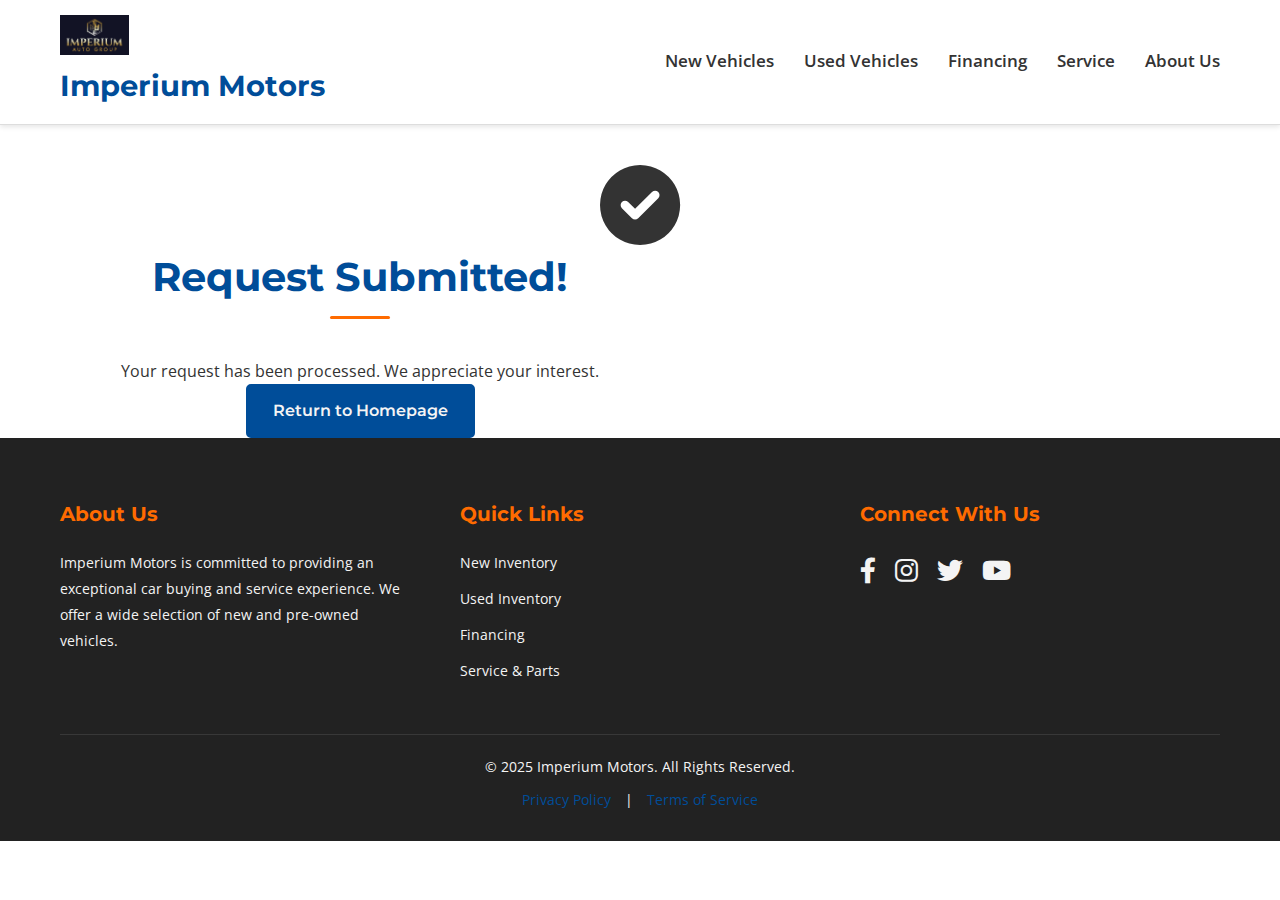
<file: confirmation.html>
<!DOCTYPE html>
<html lang="en">
<head>
    <meta charset="UTF-8">
    <meta name="viewport" content="width=device-width, initial-scale=1.0">
    <title>Confirmation - Imperium Motors</title>
    <link rel="stylesheet" href="style.css">
    <link href="https://fonts.googleapis.com/css2?family=Montserrat:wght@400;600;700&family=Open+Sans:wght@400;600&display=swap" rel="stylesheet">
    <link rel="stylesheet" href="https://cdnjs.cloudflare.com/ajax/libs/font-awesome/6.0.0-beta3/css/all.min.css">
</head>
<body>

    <header class="main-header">
        <div class="container">
            <div class="logo">
                <a href="index.html">
                    <img src="logo.png" alt="Imperium Motors Logo">
                    <h1>Imperium Motors</h1>
                </a>
            </div>
            <nav class="main-nav">
                <ul class="nav-links">
                    <li><a href="new-vehicles.html">New Vehicles</a></li>
                    <li><a href="used-vehicles.html">Used Vehicles</a></li>
                    <li><a href="financing.html">Financing</a></li>
                    <li><a href="service.html">Service</a></li>
                    <li><a href="about.html">About Us</a></li>
                </ul>
                <div class="hamburger">
                    <i class="fas fa-bars"></i>
                </div>
            </nav>
        </div>
    </header>

    <main>
        <section class="confirmation-section container py-5">
            <div class="text-center">
                <i class="fas fa-check-circle text-success mb-4" style="font-size: 5rem;"></i>
                <div id="confirmation-message" class="p-4 border rounded shadow-sm mx-auto" style="max-width: 600px;">
                    <p class="text-muted">Loading confirmation details...</p>
                </div>
            </div>
        </section>
    </main>

    <footer class="main-footer">
        <div class="container">
            <div class="footer-columns">
                <div class="footer-col">
                    <h4>About Us</h4>
                    <p>Imperium Motors is committed to providing an exceptional car buying and service experience. We offer a wide selection of new and pre-owned vehicles.</p>
                </div>
                <div class="footer-col">
                    <h4>Quick Links</h4>
                    <ul>
                        <li><a href="new-vehicles.html">New Inventory</a></li>
                        <li><a href="used-vehicles.html">Used Inventory</a></li>
                        <li><a href="financing.html">Financing</a></li>
                        <li><a href="service.html">Service & Parts</a></li>
                    </ul>
                </div>
                <div class="footer-col">
                    <h4>Connect With Us</h4>
                    <div class="social-links">
                        <a href="#" target="_blank" aria-label="Facebook"><i class="fab fa-facebook-f"></i></a>
                        <a href="#" target="_blank" aria-label="Instagram"><i class="fab fa-instagram"></i></a>
                        <a href="#" target="_blank" aria-label="Twitter"><i class="fab fa-twitter"></i></a>
                        <a href="#" target="_blank" aria-label="YouTube"><i class="fab fa-youtube"></i></a>
                    </div>
                </div>
            </div>
            <div class="footer-bottom">
                <p>&copy; 2025 Imperium Motors. All Rights Reserved.</p>
                <p><a href="#">Privacy Policy</a> | <a href="#">Terms of Service</a></p>
            </div>
        </div>
    </footer>

    <script src="script.js"></script>
</body>
</html>
</file>
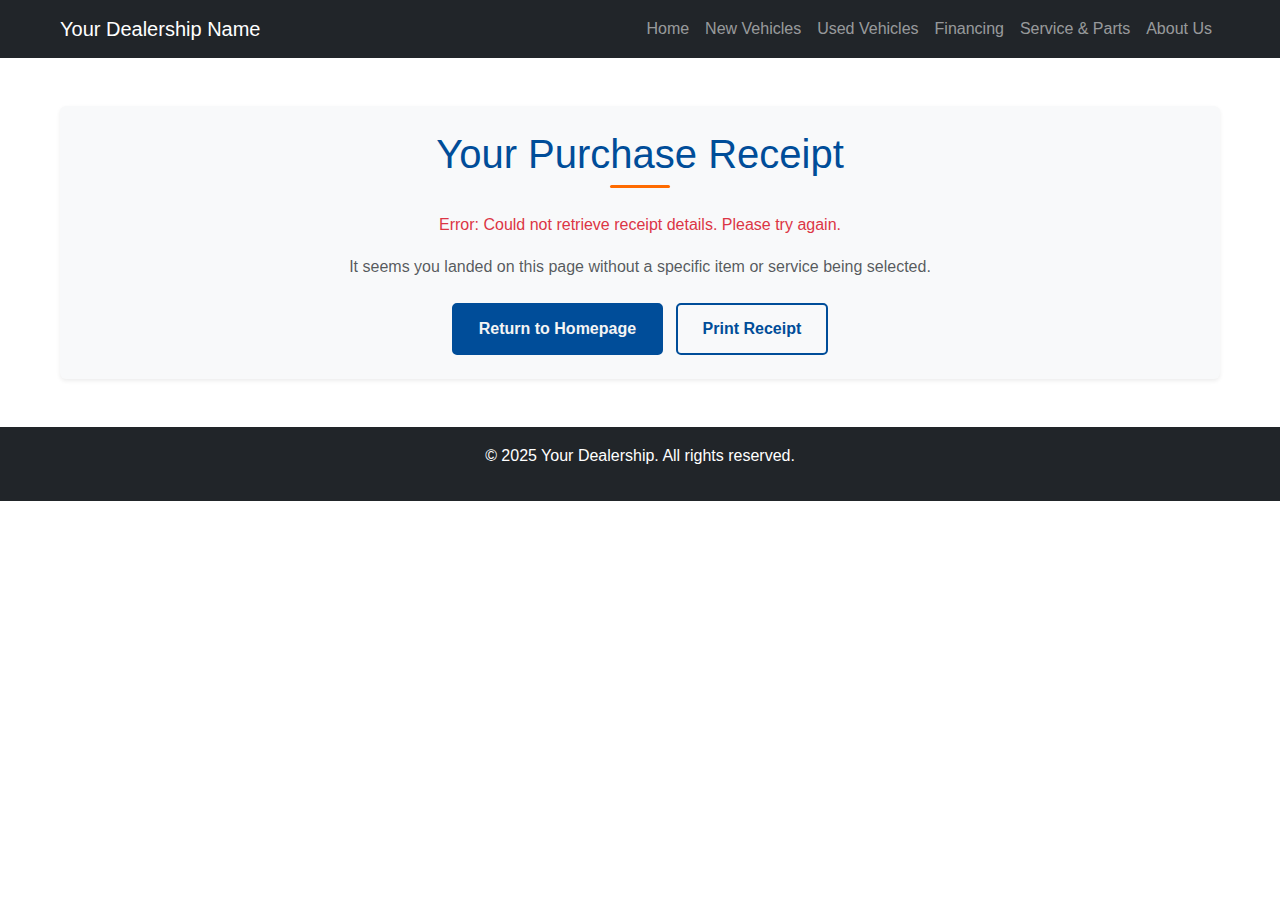
<file: receipt.html>
<!DOCTYPE html>
<html lang="en">
<head>
    <meta charset="UTF-8">
    <meta name="viewport" content="width=device-width, initial-scale=1.0">
    <title>Your Purchase Receipt</title>
    <link href="https://cdn.jsdelivr.net/npm/bootstrap@5.3.0/dist/css/bootstrap.min.css" rel="stylesheet">
    <link rel="stylesheet" href="style.css"> </head>
<body>
    <header>
        <nav class="navbar navbar-expand-lg navbar-dark bg-dark">
            <div class="container">
                <a class="navbar-brand" href="index.html">Your Dealership Name</a>
                <button class="navbar-toggler" type="button" data-bs-toggle="collapse" data-bs-target="#navbarNav" aria-controls="navbarNav" aria-expanded="false" aria-label="Toggle navigation">
                    <span class="navbar-toggler-icon"></span>
                </button>
                <div class="collapse navbar-collapse" id="navbarNav">
                    <ul class="navbar-nav ms-auto">
                        <li class="nav-item"><a class="nav-link" href="index.html">Home</a></li>
                        <li class="nav-item"><a class="nav-link" href="new-vehicles.html">New Vehicles</a></li>
                        <li class="nav-item"><a class="nav-link" href="used-vehicles.html">Used Vehicles</a></li>
                        <li class="nav-item"><a class="nav-link" href="financing.html">Financing</a></li>
                        <li class="nav-item"><a class="nav-link" href="service.html">Service & Parts</a></li>
                        <li class="nav-item"><a class="nav-link" href="about.html">About Us</a></li>
                        </ul>
                </div>
            </div>
        </nav>
    </header>

    <main class="container my-5">
        <section id="receipt-details" class="bg-light p-4 rounded shadow-sm text-center">
            <h2 class="mb-4">Your Purchase Receipt</h2>
            <div id="receipt-content">
                <p class="text-muted">Loading receipt details...</p>
            </div>
            <div class="mt-4">
                <a href="index.html" class="btn btn-primary me-2">Return to Homepage</a>
                <button class="btn btn-secondary" onclick="window.print()">Print Receipt</button>
            </div>
        </section>
    </main>

    <footer class="bg-dark text-white text-center py-3 mt-5">
        <div class="container">
            <p>&copy; 2025 Your Dealership. All rights reserved.</p>
        </div>
    </footer>

    <script src="https://cdn.jsdelivr.net/npm/bootstrap@5.3.0/dist/js/bootstrap.bundle.min.js"></script>
    <script src="script.js"></script> </body>
</html>
</file>
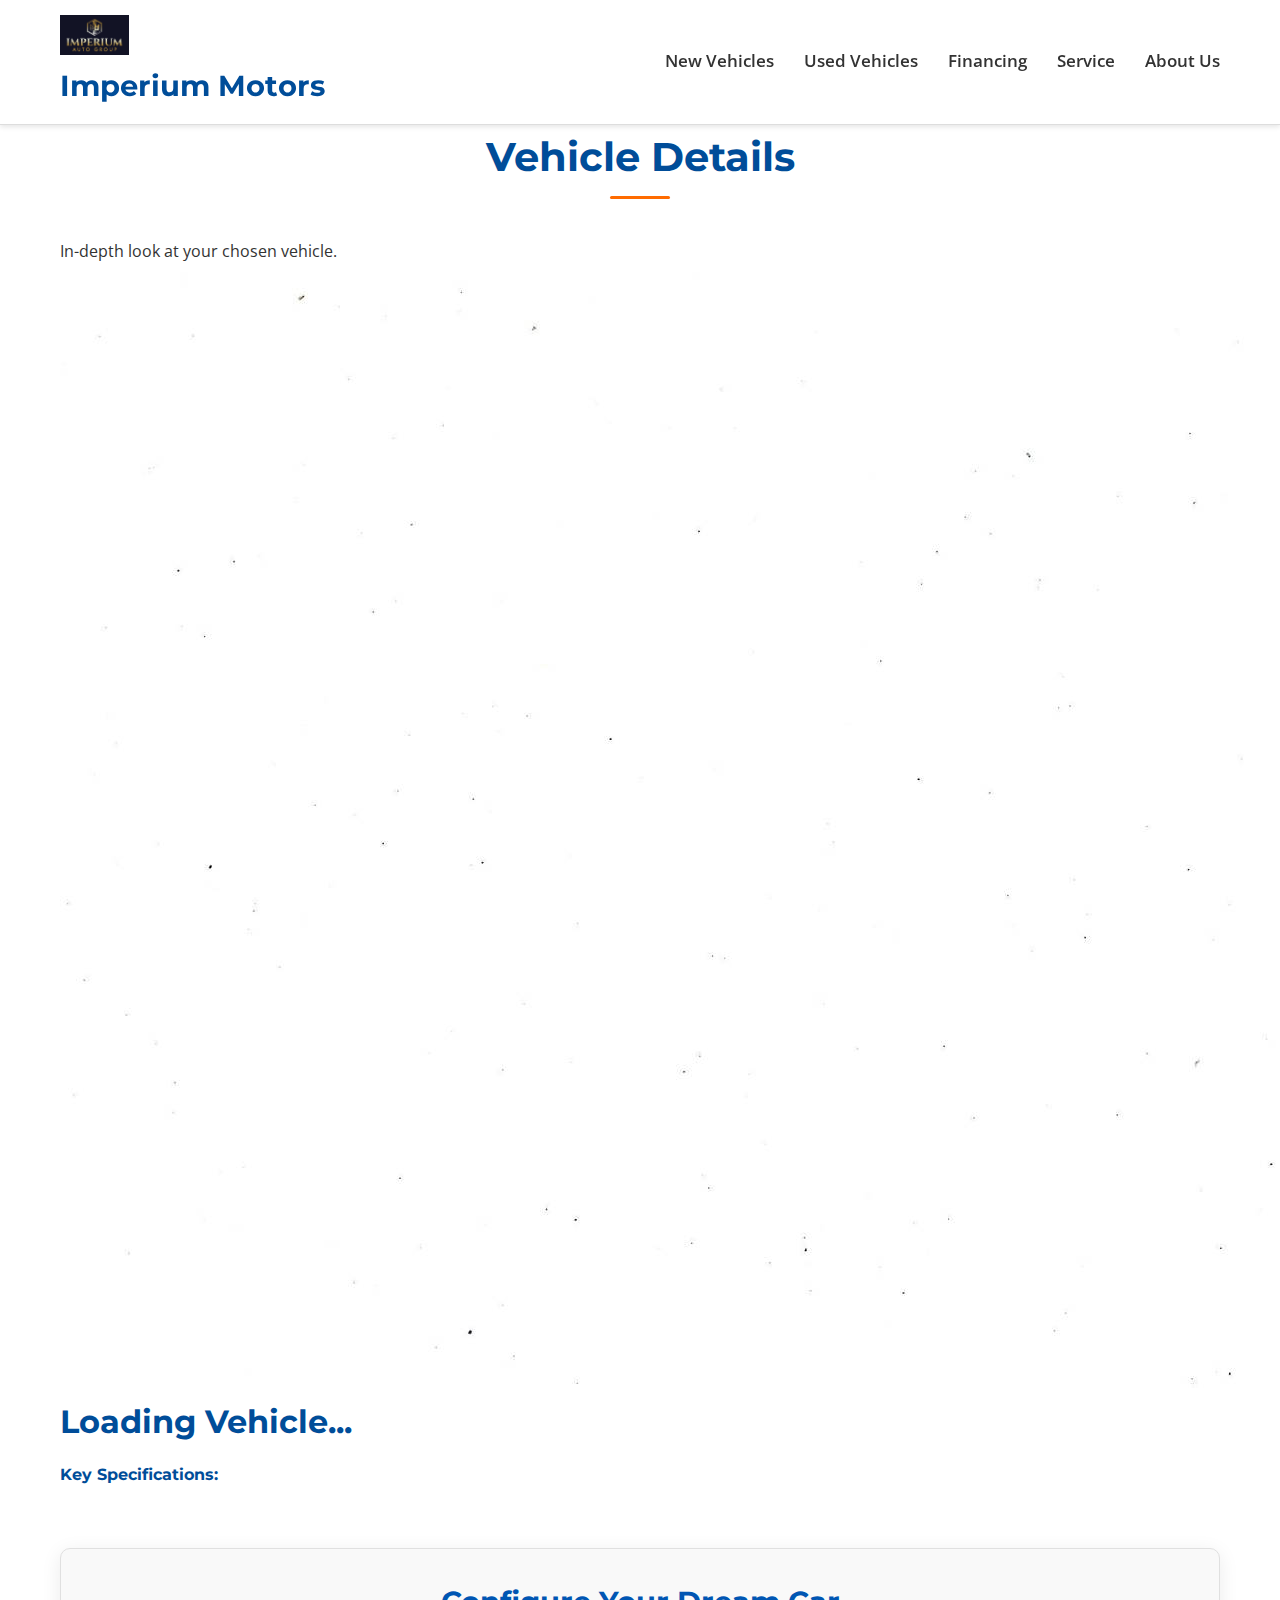
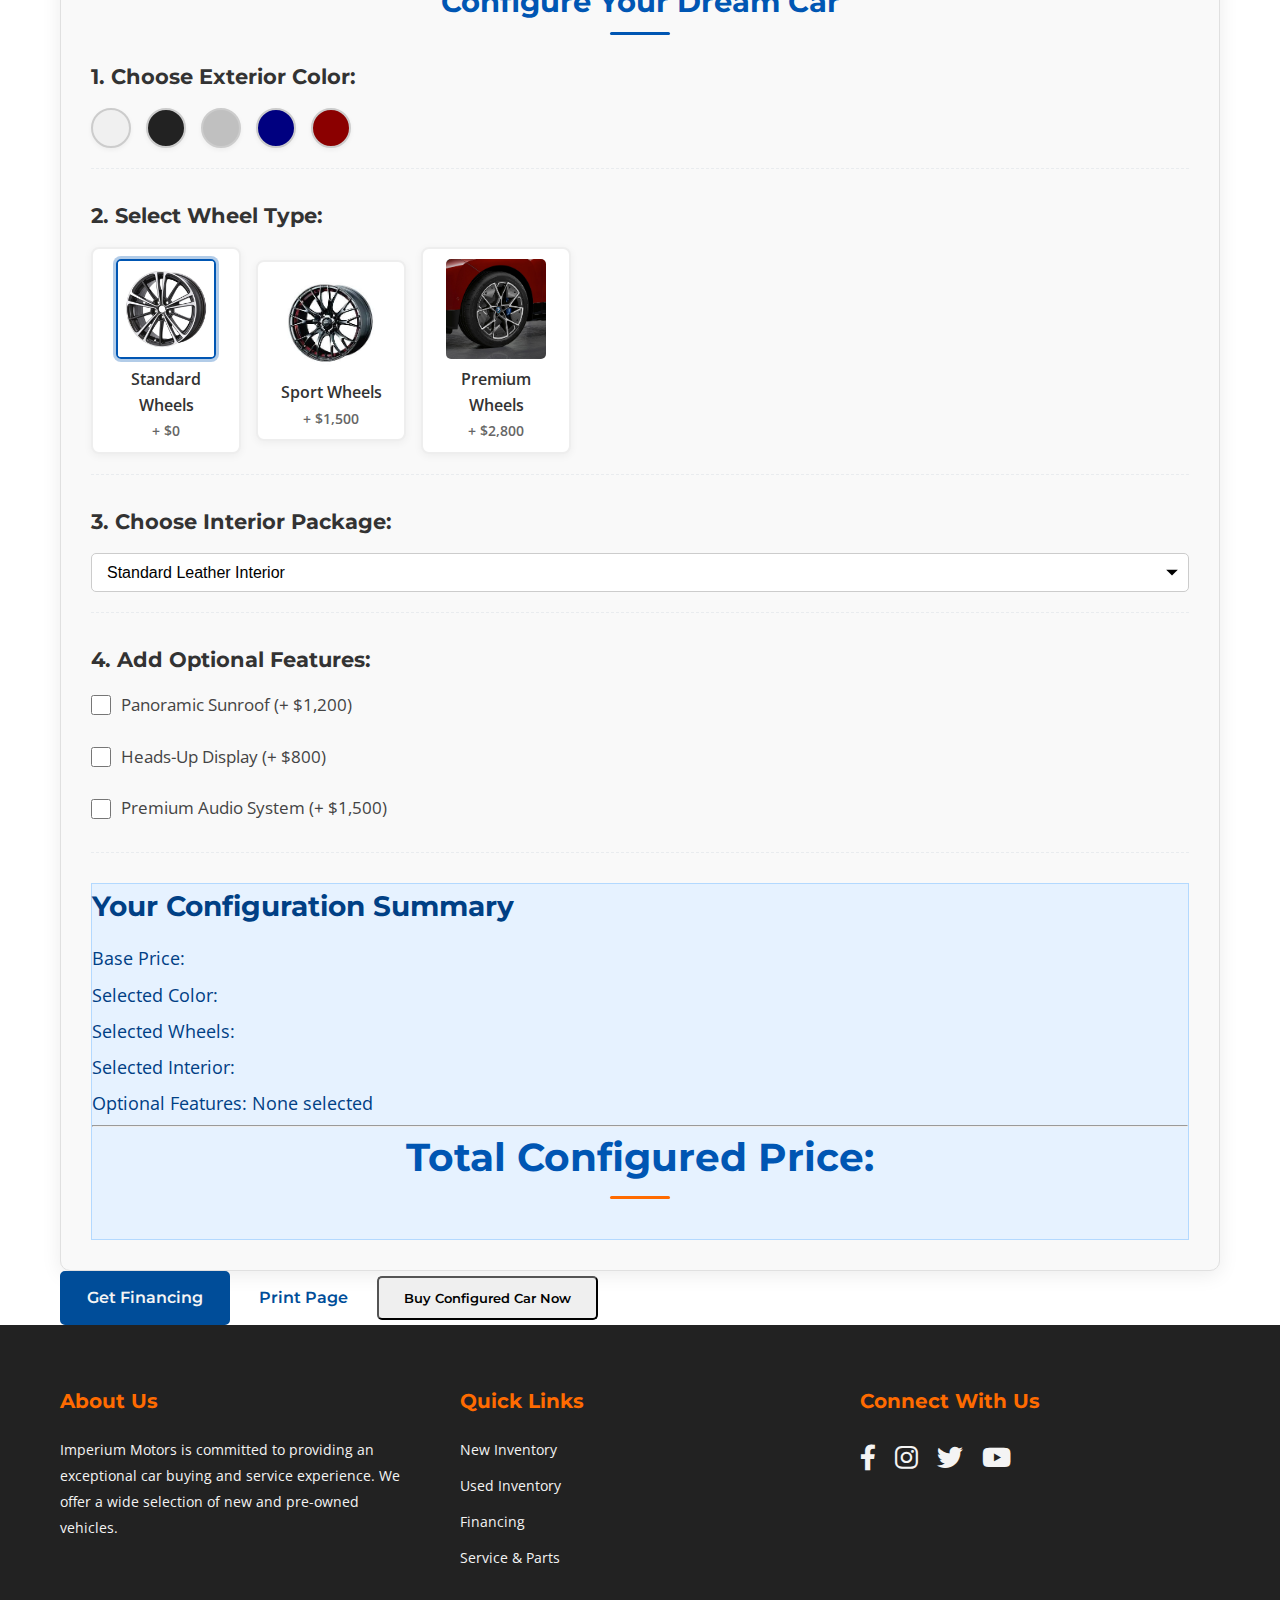
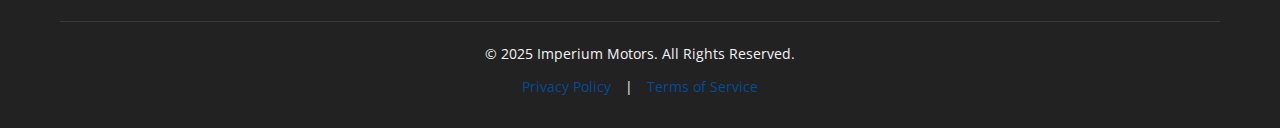
<file: vehicle-detail.html>
<!DOCTYPE html>
<html lang="en">
<head>
    <meta charset="UTF-8">
    <meta name="viewport" content="width=device-width, initial-scale=1.0">
    <title>Vehicle Details - Imperium Motors</title>
    <link rel="stylesheet" href="style.css">
    <link href="https://fonts.googleapis.com/css2?family=Montserrat:wght@400;600;700&family=Open+Sans:wght@400;600&display=swap" rel="stylesheet">
    <link rel="stylesheet" href="https://cdnjs.cloudflare.com/ajax/libs/font-awesome/6.0.0-beta3/css/all.min.css">
</head>
<body>

    <header class="main-header">
        <div class="container">
            <div class="logo">
                <a href="index.html">
                    <img src="logo.png" alt="Imperium Motors Logo">
                    <h1>Imperium Motors</h1>
                </a>
            </div>
            <nav class="main-nav">
                <ul class="nav-links">
                    <li><a href="new-vehicles.html">New Vehicles</a></li>
                    <li><a href="used-vehicles.html">Used Vehicles</a></li>
                    <li><a href="financing.html">Financing</a></li>
                    <li><a href="service.html">Service</a></li>
                    <li><a href="about.html">About Us</a></li>
                </ul>
                <div class="hamburger">
                    <i class="fas fa-bars"></i>
                </div>
            </nav>
        </div>
    </header>

    <main>
        <section class="page-hero">
            <div class="container">
                <h2 id="vehicle-title">Vehicle Details</h2>
                <p>In-depth look at your chosen vehicle.</p>
            </div>
        </section>

        <section id="vehicle-detail-content" class="content-section container vehicle-detail-section">
            <div class="vehicle-gallery">
                <img id="main-car-image" src="no-image-available.png" alt="Selected Vehicle" class="img-fluid rounded shadow-sm">
            </div>
            <div class="vehicle-info">
                <h1 id="car-name">Loading Vehicle...</h1>
                <p class="lead price" id="car-base-price"></p>
                <p id="car-description" class="mt-4"></p>

                <h4 class="mt-4">Key Specifications:</h4>
                <ul id="car-specs" class="specs-list">
                    </ul>

                <div class="car-configurator mt-5">
                    <h3>Configure Your Dream Car</h3>

                    <div class="config-option">
                        <h4>1. Choose Exterior Color: <span id="selected-color-name"></span></h4>
                        <div id="color-options" class="option-selection color-swatches">
                            <div class="color-swatch" data-color-id="white" style="background-color: #F0F0F0;" title="White"></div>
                            <div class="color-swatch" data-color-id="black" style="background-color: #222222;" title="Black"></div>
                            <div class="color-swatch" data-color-id="silver" style="background-color: #C0C0C0;" title="Silver"></div>
                            <div class="color-swatch" data-color-id="blue" style="background-color: #000080;" title="Midnight Blue"></div>
                            <div class="color-swatch" data-color-id="red" style="background-color: #8B0000;" title="Deep Red"></div>
                        </div>
                    </div>

                    <div class="config-option mt-4">
                        <h4>2. Select Wheel Type: <span id="selected-wheel-name"></span></h4>
                        <div id="wheel-options" class="option-selection wheel-selection">
                            <label class="wheel-option">
                                <input type="radio" name="wheel-type" value="standard" checked>
                                <img src="standard-wheel.png" alt="Standard Wheels">
                                <span>Standard Wheels <br><small>+ $0</small></span>
                            </label>
                            <label class="wheel-option">
                                <input type="radio" name="wheel-type" value="sport">
                                <img src="sport-wheel.png" alt="Sport Wheels">
                                <span>Sport Wheels <br><small>+ $1,500</small></span>
                            </label>
                            <label class="wheel-option">
                                <input type="radio" name="wheel-type" value="premium">
                                <img src="premium-wheel.png" alt="Premium Wheels">
                                <span>Premium Wheels <br><small>+ $2,800</small></span>
                            </label>
                        </div>
                    </div>

                    <div class="config-option mt-4">
                        <h4>3. Choose Interior Package: <span id="selected-interior-name"></span></h4>
                        <select id="interior-package-select" class="form-control">
                            <option value="standard" selected>Standard Leather Interior</option>
                            <option value="premium">Premium Nappa Leather (+ $2,000)</option>
                            <option value="alcantara">Alcantara Sport Interior (+ $3,500)</option>
                        </select>
                    </div>

                    <div class="config-option mt-4">
                        <h4>4. Add Optional Features:</h4>
                        <div id="optional-features" class="option-selection feature-checkboxes">
                            <label class="feature-checkbox">
                                <input type="checkbox" data-feature-id="sunroof"> Panoramic Sunroof (+ $1,200)
                            </label>
                            <label class="feature-checkbox">
                                <input type="checkbox" data-feature-id="hud"> Heads-Up Display (+ $800)
                            </label>
                            <label class="feature-checkbox">
                                <input type="checkbox" data-feature-id="audio"> Premium Audio System (+ $1,500)
                            </label>
                        </div>
                    </div>

                    <div class="config-summary mt-5 p-3 rounded shadow-sm">
                        <h3>Your Configuration Summary</h3>
                        <p>Base Price: <span id="summary-base-price"></span></p>
                        <p>Selected Color: <span id="summary-color"></span></p>
                        <p>Selected Wheels: <span id="summary-wheels"></span></p>
                        <p>Selected Interior: <span id="summary-interior"></span></p>
                        <p>Optional Features: <span id="summary-features">None selected</span></p>
                        <hr>
                        <h2 class="text-primary">Total Configured Price: <span id="total-price"></span></h2>
                    </div>

                </div>
                <input type="hidden" id="car-name-hidden" value="">
                <input type="hidden" id="car-price-hidden" value="">

                <div class="d-flex flex-wrap gap-2 mt-4 action-buttons">
                    <a href="financing.html" class="btn btn-primary">Get Financing</a>
                    <a href="#" class="btn btn-info" onclick="window.print(); return false;">Print Page</a>
                    <button id="buy-car-btn" class="btn btn-success btn-lg flex-grow-1">Buy Configured Car Now</button>
                </div>
            </div>
        </section>
    </main>

    <footer class="main-footer">
        <div class="container">
            <div class="footer-columns">
                <div class="footer-col">
                    <h4>About Us</h4>
                    <p>Imperium Motors is committed to providing an exceptional car buying and service experience. We offer a wide selection of new and pre-owned vehicles.</p>
                </div>
                <div class="footer-col">
                    <h4>Quick Links</h4>
                    <ul>
                        <li><a href="new-vehicles.html">New Inventory</a></li>
                        <li><a href="used-vehicles.html">Used Inventory</a></li>
                        <li><a href="financing.html">Financing</a></li>
                        <li><a href="service.html">Service & Parts</a></li>
                    </ul>
                </div>
                <div class="footer-col">
                    <h4>Connect With Us</h4>
                    <div class="social-links">
                        <a href="#" target="_blank" aria-label="Facebook"><i class="fab fa-facebook-f"></i></a>
                        <a href="#" target="_blank" aria-label="Instagram"><i class="fab fa-instagram"></i></a>
                        <a href="#" target="_blank" aria-label="Twitter"><i class="fab fa-twitter"></i></a>
                        <a href="#" target="_blank" aria-label="YouTube"><i class="fab fa-youtube"></i></a>
                    </div>
                </div>
            </div>
            <div class="footer-bottom">
                <p>&copy; 2025 Imperium Motors. All Rights Reserved.</p>
                <p><a href="#">Privacy Policy</a> | <a href="#">Terms of Service</a></p>
            </div>
        </div>
    </footer>

    <script src="script.js"></script>
</body>
</html>
</file>
<file: style.css>
/* Base Styles */
:root {
    --primary-color: #004D99; /* Dark Blue */
    --secondary-color: #FF6B00; /* Orange Accent */
    --text-dark: #333;
    --text-light: #f4f4f4;
    --bg-light: #f9f9f9;
    --bg-dark: #222;
    --border-color: #ddd;
    --shadow-light: rgba(0, 0, 0, 0.1);
}

* {
    margin: 0;
    padding: 0;
    box-sizing: border-box;
}

body {
    font-family: 'Open Sans', sans-serif;
    line-height: 1.6;
    color: var(--text-dark);
    background-color: #fff;
}

.container {
    max-width: 1200px;
    margin: 0 auto;
    padding: 0 20px;
}

a {
    color: var(--primary-color);
    text-decoration: none;
    transition: color 0.3s ease;
}

a:hover {
    color: var(--secondary-color);
}

ul {
    list-style: none;
}

h1, h2, h3, h4 {
    font-family: 'Montserrat', sans-serif;
    color: var(--primary-color);
    margin-bottom: 15px;
}

h2 {
    font-size: 2.5em;
    text-align: center;
    margin-bottom: 40px;
    position: relative;
    padding-bottom: 10px;
}

h2::after {
    content: '';
    position: absolute;
    left: 50%;
    bottom: 0;
    transform: translateX(-50%);
    width: 60px;
    height: 3px;
    background-color: var(--secondary-color);
    border-radius: 5px;
}

/* Buttons */
.btn {
    display: inline-block;
    padding: 12px 25px;
    border-radius: 5px;
    font-weight: 600;
    text-align: center;
    transition: background-color 0.3s ease, color 0.3s ease, border-color 0.3s ease;
    cursor: pointer;
    font-family: 'Montserrat', sans-serif;
}

.btn-primary {
    background-color: var(--primary-color);
    color: var(--text-light);
    border: 2px solid var(--primary-color);
}

.btn-primary:hover {
    background-color: #003a7a;
    border-color: #003a7a;
}

.btn-secondary {
    background-color: transparent;
    color: var(--primary-color);
    border: 2px solid var(--primary-color);
}

.btn-secondary:hover {
    background-color: var(--primary-color);
    color: var(--text-light);
}

.btn-light {
    background-color: var(--text-light);
    color: var(--primary-color);
    border: 2px solid var(--text-light);
}

.btn-light:hover {
    background-color: var(--secondary-color);
    color: var(--text-light);
    border-color: var(--secondary-color);
}

.btn-light-outline {
    background-color: transparent;
    color: var(--text-light);
    border: 2px solid var(--text-light);
}

.btn-light-outline:hover {
    background-color: var(--text-light);
    color: var(--primary-color);
}

.text-center {
    text-align: center;
    margin-top: 40px;
}

/* Header */
.main-header {
    background-color: #fff;
    padding: 15px 0;
    border-bottom: 1px solid var(--border-color);
    box-shadow: 0 2px 5px var(--shadow-light);
    position: sticky;
    top: 0;
    z-index: 1000;
}

.main-header .container {
    display: flex;
    justify-content: space-between;
    align-items: center;
}

.main-header .logo {
    display: flex;
    align-items: center;
}

.main-header .logo img {
    height: 40px;
    margin-right: 10px;
}

.main-header .logo h1 {
    font-size: 1.8em;
    margin: 0;
    color: var(--primary-color);
    font-weight: 700;
}

.main-header .nav-links {
    display: flex;
}

.main-header .nav-links li {
    margin-left: 30px;
}

.main-header .nav-links a {
    color: var(--text-dark);
    font-weight: 600;
    font-size: 1.05em;
    padding: 5px 0;
    position: relative;
}

.main-header .nav-links a::after {
    content: '';
    position: absolute;
    left: 0;
    bottom: -5px;
    width: 0;
    height: 2px;
    background-color: var(--secondary-color);
    transition: width 0.3s ease;
}

.main-header .nav-links a:hover::after {
    width: 100%;
}

.hamburger {
    display: none;
    font-size: 1.8em;
    cursor: pointer;
    color: var(--primary-color);
}

/* Hero Section */
.hero-section {
    background: url('../images/hero-bg.jpg') no-repeat center center/cover;
    color: var(--text-light);
    text-align: center;
    padding: 150px 20px;
    position: relative;
    min-height: 500px;
    display: flex;
    align-items: center;
    justify-content: center;
}

.hero-section::before {
    content: '';
    position: absolute;
    top: 0;
    left: 0;
    width: 100%;
    height: 100%;
    background-color: rgba(0, 0, 0, 0.5); /* Overlay for readability */
}

.hero-content {
    position: relative;
    z-index: 1;
    max-width: 800px;
}

.hero-content h2 {
    font-size: 3.8em;
    margin-bottom: 20px;
    color: var(--text-light);
    line-height: 1.2;
}

.hero-content p {
    font-size: 1.5em;
    margin-bottom: 40px;
    color: var(--text-light);
}

/* Vehicle Sections */
.vehicle-section {
    padding: 80px 0;
    background-color: var(--bg-light);
}

.vehicle-section:nth-of-type(even) {
    background-color: #fff;
}

.vehicle-grid {
    display: grid;
    grid-template-columns: repeat(auto-fit, minmax(300px, 1fr));
    gap: 30px;
}

.vehicle-card {
    background-color: #fff;
    border-radius: 8px;
    box-shadow: 0 4px 15px var(--shadow-light);
    overflow: hidden;
    transition: transform 0.3s ease, box-shadow 0.3s ease;
    display: flex;
    flex-direction: column;
}

.vehicle-card:hover {
    transform: translateY(-5px);
    box-shadow: 0 8px 20px rgba(0, 0, 0, 0.15);
}

.vehicle-card img {
    width: 100%;
    height: 220px;
    object-fit: cover;
    display: block;
}

.vehicle-card h3 {
    font-size: 1.6em;
    margin: 20px 20px 10px;
    color: var(--primary-color);
}

.vehicle-card .price {
    font-size: 1.8em;
    font-weight: 700;
    color: var(--secondary-color);
    margin: 0 20px 15px;
}

.vehicle-card .specs {
    display: flex;
    justify-content: space-around;
    padding: 15px 20px;
    border-top: 1px solid var(--border-color);
    color: #555;
    font-size: 0.9em;
}

.vehicle-card .specs li {
    display: flex;
    align-items: center;
}

.vehicle-card .specs li i {
    margin-right: 8px;
    color: var(--primary-color);
}

.vehicle-card .btn-secondary {
    margin: 20px;
    width: calc(100% - 40px); /* Adjust for padding */
    text-align: center;
    flex-shrink: 0; /* Prevent button from shrinking */
}

/* Promo Section */
.promo-section {
    background-color: var(--primary-color);
    color: var(--text-light);
    padding: 100px 20px;
    text-align: center;
}

.promo-section h2 {
    color: var(--text-light);
    font-size: 2.8em;
}

.promo-section p {
    font-size: 1.3em;
    margin-bottom: 40px;
    max-width: 800px;
    margin-left: auto;
    margin-right: auto;
}

.promo-section .btn {
    margin: 0 10px;
}

/* Service Section */
.service-section {
    padding: 80px 0;
    background-color: #fff;
}

.service-grid {
    display: grid;
    grid-template-columns: repeat(auto-fit, minmax(280px, 1fr));
    gap: 30px;
    text-align: center;
}

.service-item {
    background-color: var(--bg-light);
    padding: 30px;
    border-radius: 8px;
    box-shadow: 0 4px 10px var(--shadow-light);
    transition: transform 0.3s ease, box-shadow 0.3s ease;
}

.service-item:hover {
    transform: translateY(-5px);
    box-shadow: 0 6px 15px rgba(0, 0, 0, 0.1);
}

.service-item i {
    font-size: 3.5em;
    color: var(--secondary-color);
    margin-bottom: 20px;
}

.service-item h3 {
    font-size: 1.8em;
    color: var(--primary-color);
    margin-bottom: 15px;
}

.service-item p {
    margin-bottom: 20px;
    font-size: 0.95em;
    line-height: 1.8;
}

/* Contact Section */
.contact-section {
    padding: 80px 0;
    background-color: var(--bg-light);
}

.contact-grid {
    display: grid;
    grid-template-columns: 1fr 1.5fr;
    gap: 50px;
}

.contact-info h3, .contact-form h3 {
    font-size: 2em;
    color: var(--primary-color);
    margin-bottom: 25px;
}

.contact-info p {
    margin-bottom: 15px;
    display: flex;
    align-items: flex-start;
    font-size: 1.1em;
}

.contact-info p i {
    margin-right: 15px;
    color: var(--secondary-color);
    font-size: 1.2em;
    margin-top: 4px;
}

.contact-form .form-group {
    margin-bottom: 20px;
}

.contact-form label {
    display: block;
    margin-bottom: 8px;
    font-weight: 600;
    color: var(--primary-color);
}

.contact-form input[type="text"],
.contact-form input[type="email"],
.contact-form input[type="tel"],
.contact-form textarea {
    width: 100%;
    padding: 12px;
    border: 1px solid var(--border-color);
    border-radius: 5px;
    font-size: 1em;
    font-family: 'Open Sans', sans-serif;
}

.contact-form textarea {
    resize: vertical;
}

.contact-form button {
    width: auto;
    padding: 15px 30px;
    font-size: 1.1em;
}

/* Footer */
.main-footer {
    background-color: var(--bg-dark);
    color: var(--text-light);
    padding: 60px 0 20px;
    font-size: 0.9em;
}

.main-footer .footer-columns {
    display: grid;
    grid-template-columns: repeat(auto-fit, minmax(250px, 1fr));
    gap: 40px;
    margin-bottom: 40px;
}

.main-footer .footer-col h4 {
    color: var(--secondary-color);
    font-size: 1.4em;
    margin-bottom: 20px;
}

.main-footer .footer-col p, .main-footer .footer-col li {
    margin-bottom: 10px;
    line-height: 1.8;
}

.main-footer .footer-col a {
    color: var(--text-light);
}

.main-footer .footer-col a:hover {
    color: var(--secondary-color);
}

.main-footer .social-links a {
    color: var(--text-light);
    font-size: 1.8em;
    margin-right: 15px;
    transition: color 0.3s ease;
}

.main-footer .social-links a:hover {
    color: var(--secondary-color);
}

.main-footer .footer-bottom {
    border-top: 1px solid rgba(255, 255, 255, 0.1);
    padding-top: 20px;
    text-align: center;
}

.main-footer .footer-bottom p {
    margin-bottom: 10px;
}

.main-footer .footer-bottom a {
    margin: 0 10px;
}

/* Responsive Design */
@media (max-width: 992px) {
    .main-header .nav-links {
        display: none;
        flex-direction: column;
        width: 100%;
        position: absolute;
        top: 70px; /* Adjust based on header height */
        left: 0;
        background-color: #fff;
        box-shadow: 0 2px 5px var(--shadow-light);
        border-top: 1px solid var(--border-color);
        padding: 20px 0;
    }

    .main-header .nav-links.active {
        display: flex;
    }

    .main-header .nav-links li {
        margin: 10px 0;
        text-align: center;
    }

    .main-header .nav-links a {
        padding: 10px 20px;
        display: block;
    }

    .main-header .nav-links a::after {
        display: none; /* Hide underline for mobile menu */
    }

    .hamburger {
        display: block;
    }

    .hero-content h2 {
        font-size: 2.8em;
    }

    .hero-content p {
        font-size: 1.2em;
    }

    .contact-grid {
        grid-template-columns: 1fr;
    }

    .contact-info {
        text-align: center;
        padding-bottom: 30px;
        border-bottom: 1px solid var(--border-color);
        margin-bottom: 30px;
    }

    .contact-info p {
        justify-content: center;
    }

    .main-footer .footer-columns {
        grid-template-columns: 1fr;
        text-align: center;
    }

    .main-footer .footer-col ul {
        padding-left: 0;
    }
}

@media (max-width: 768px) {
    h2 {
        font-size: 2em;
    }

    .hero-section {
        padding: 100px 20px;
        min-height: 400px;
    }

    .hero-content h2 {
        font-size: 2.2em;
    }

    .hero-content p {
        font-size: 1em;
    }

    .vehicle-section, .promo-section, .service-section, .contact-section {
        padding: 60px 0;
    }

    .vehicle-grid, .service-grid {
        grid-template-columns: 1fr;
    }

    .promo-section .btn {
        display: block;
        margin: 15px auto;
    }
}

@media (max-width: 480px) {
    .main-header .logo h1 {
        font-size: 1.5em;
    }

    .main-header .logo img {
        height: 35px;
    }

    .hero-section {
        padding: 80px 15px;
    }

    .hero-content h2 {
        font-size: 1.8em;
    }

    .hero-content p {
        font-size: 0.9em;
    }

    .btn {
        padding: 10px 20px;
        font-size: 0.9em;
    }

    .vehicle-card .price {
        font-size: 1.5em;
    }

    .vehicle-card .specs {
        flex-direction: column;
        align-items: flex-start;
        padding-left: 20px;
    }
    .vehicle-card .specs li {
        margin-bottom: 5px;
    }
}

/* Car Configurator Styles */
.car-configurator {
    background-color: #f9f9f9;
    padding: 30px;
    border-radius: 10px;
    box-shadow: 0 4px 20px rgba(0,0,0,0.08);
    margin-top: 60px;
    border: 1px solid #e0e0e0;
}

.car-configurator h3 {
    font-size: 1.8em;
    color: #0056b3;
    margin-bottom: 25px;
    text-align: center;
    position: relative;
    padding-bottom: 10px;
}

.car-configurator h3::after {
    content: '';
    position: absolute;
    left: 50%;
    transform: translateX(-50%);
    bottom: 0;
    width: 60px;
    height: 3px;
    background-color: #0056b3;
    border-radius: 2px;
}

.config-option {
    margin-bottom: 30px;
    padding-bottom: 20px;
    border-bottom: 1px dashed #e9ecef;
}

.config-option:last-child {
    border-bottom: none;
    margin-bottom: 0;
    padding-bottom: 0;
}

.config-option h4 {
    font-size: 1.3em;
    color: #333;
    margin-bottom: 15px;
    display: flex;
    align-items: center;
    justify-content: space-between;
}

.config-option h4 span {
    font-size: 0.9em;
    color: #0056b3;
    font-weight: 700;
}

.option-selection {
    display: flex;
    flex-wrap: wrap;
    gap: 15px;
    align-items: center;
}

/* Color Swatches */
.color-swatches {
    justify-content: flex-start; /* Align swatches to start */
}

.color-swatch {
    width: 40px;
    height: 40px;
    border-radius: 50%;
    border: 2px solid #ccc;
    cursor: pointer;
    transition: all 0.2s ease-in-out;
    box-shadow: 0 2px 5px rgba(0,0,0,0.05);
}

.color-swatch:hover {
    transform: scale(1.1);
    border-color: #0056b3;
}

.color-swatch.selected {
    border-color: #0056b3;
    box-shadow: 0 0 0 4px rgba(0, 86, 179, 0.4);
    transform: scale(1.05);
}

/* Wheel Selection */
.wheel-selection {
    justify-content: flex-start;
}

.wheel-option {
    display: flex;
    flex-direction: column;
    align-items: center;
    text-align: center;
    cursor: pointer;
    border: 2px solid #eee;
    border-radius: 8px;
    padding: 10px;
    transition: all 0.2s ease-in-out;
    box-shadow: 0 2px 8px rgba(0,0,0,0.05);
    background-color: #fff;
    flex-basis: calc(33% - 10px); /* For 3 items in a row, with gap */
    max-width: 150px;
}

.wheel-option:hover {
    border-color: #0056b3;
    transform: translateY(-5px);
}

.wheel-option input[type="radio"] {
    display: none; /* Hide default radio button */
}

.wheel-option input[type="radio"]:checked + img {
    border: 2px solid #0056b3;
    box-shadow: 0 0 0 3px rgba(0, 86, 179, 0.3);
}

.wheel-option img {
    width: 100px; /* Adjust size as needed */
    height: 100px;
    object-fit: contain;
    border-radius: 5px;
    margin-bottom: 8px;
    transition: border-color 0.2s ease, box-shadow 0.2s ease;
}

.wheel-option span {
    font-weight: 600;
    color: #333;
}

.wheel-option small {
    display: block;
    color: #666;
    font-size: 0.85em;
    margin-top: 2px;
}

/* Interior Select */
.form-control {
    width: 100%;
    padding: 10px 15px;
    border: 1px solid #ccc;
    border-radius: 5px;
    font-size: 1em;
    background-color: #fff;
    appearance: none; /* Remove default browser styling */
    -webkit-appearance: none;
    -moz-appearance: none;
    background-image: url('data:image/svg+xml;charset=US-ASCII,%3Csvg%20xmlns%3D%22http%3A%2F%2Fwww.w3.org%2F2000%2Fsvg%22%20width%3D%22292%22%20height%3D%22292%22%3E%3Cpath%20fill%3D%22%23000000%22%20d%3D%22M287%2069L146%20208%205%2069z%22%2F%3E%3C%2Fsvg%3E'); /* Custom dropdown arrow */
    background-repeat: no-repeat;
    background-position: right 10px center;
    background-size: 12px;
}

/* Feature Checkboxes */
.feature-checkboxes {
    flex-direction: column;
    align-items: flex-start;
}

.feature-checkbox {
    display: flex;
    align-items: center;
    margin-bottom: 10px;
    cursor: pointer;
    font-size: 1.05em;
    color: #444;
}

.feature-checkbox input[type="checkbox"] {
    margin-right: 10px;
    width: 20px;
    height: 20px;
    accent-color: #0056b3; /* Color of the checkbox itself */
}

/* Config Summary */
.config-summary {
    background-color: #e6f2ff; /* Light blue background */
    border: 1px solid #b3d9ff;
    color: #004085;
    font-size: 1.1em;
}

.config-summary h3 {
    color: #004085;
    text-align: left;
    margin-bottom: 15px;
    font-size: 1.6em;
    padding-bottom: 0;
}

.config-summary h3::after {
    display: none; /* Remove underline for summary title */
}

.config-summary p {
    margin-bottom: 8px;
}

.config-summary .text-primary {
    font-size: 2.2em; /* Larger total price */
    font-weight: 700;
    color: #0056b3 !important;
}

/* Responsive adjustments for configurator */
@media (max-width: 768px) {
    .car-configurator {
        padding: 20px;
    }
    .wheel-option {
        flex-basis: calc(50% - 10px); /* 2 items in a row on smaller screens */
    }
}

@media (max-width: 480px) {
    .wheel-option {
        flex-basis: 100%; /* 1 item in a row on very small screens */
        max-width: none;
    }
    .color-swatch {
        width: 35px;
        height: 35px;
    }
    .config-summary .text-primary {
        font-size: 1.8em;
    }
}
</file>
